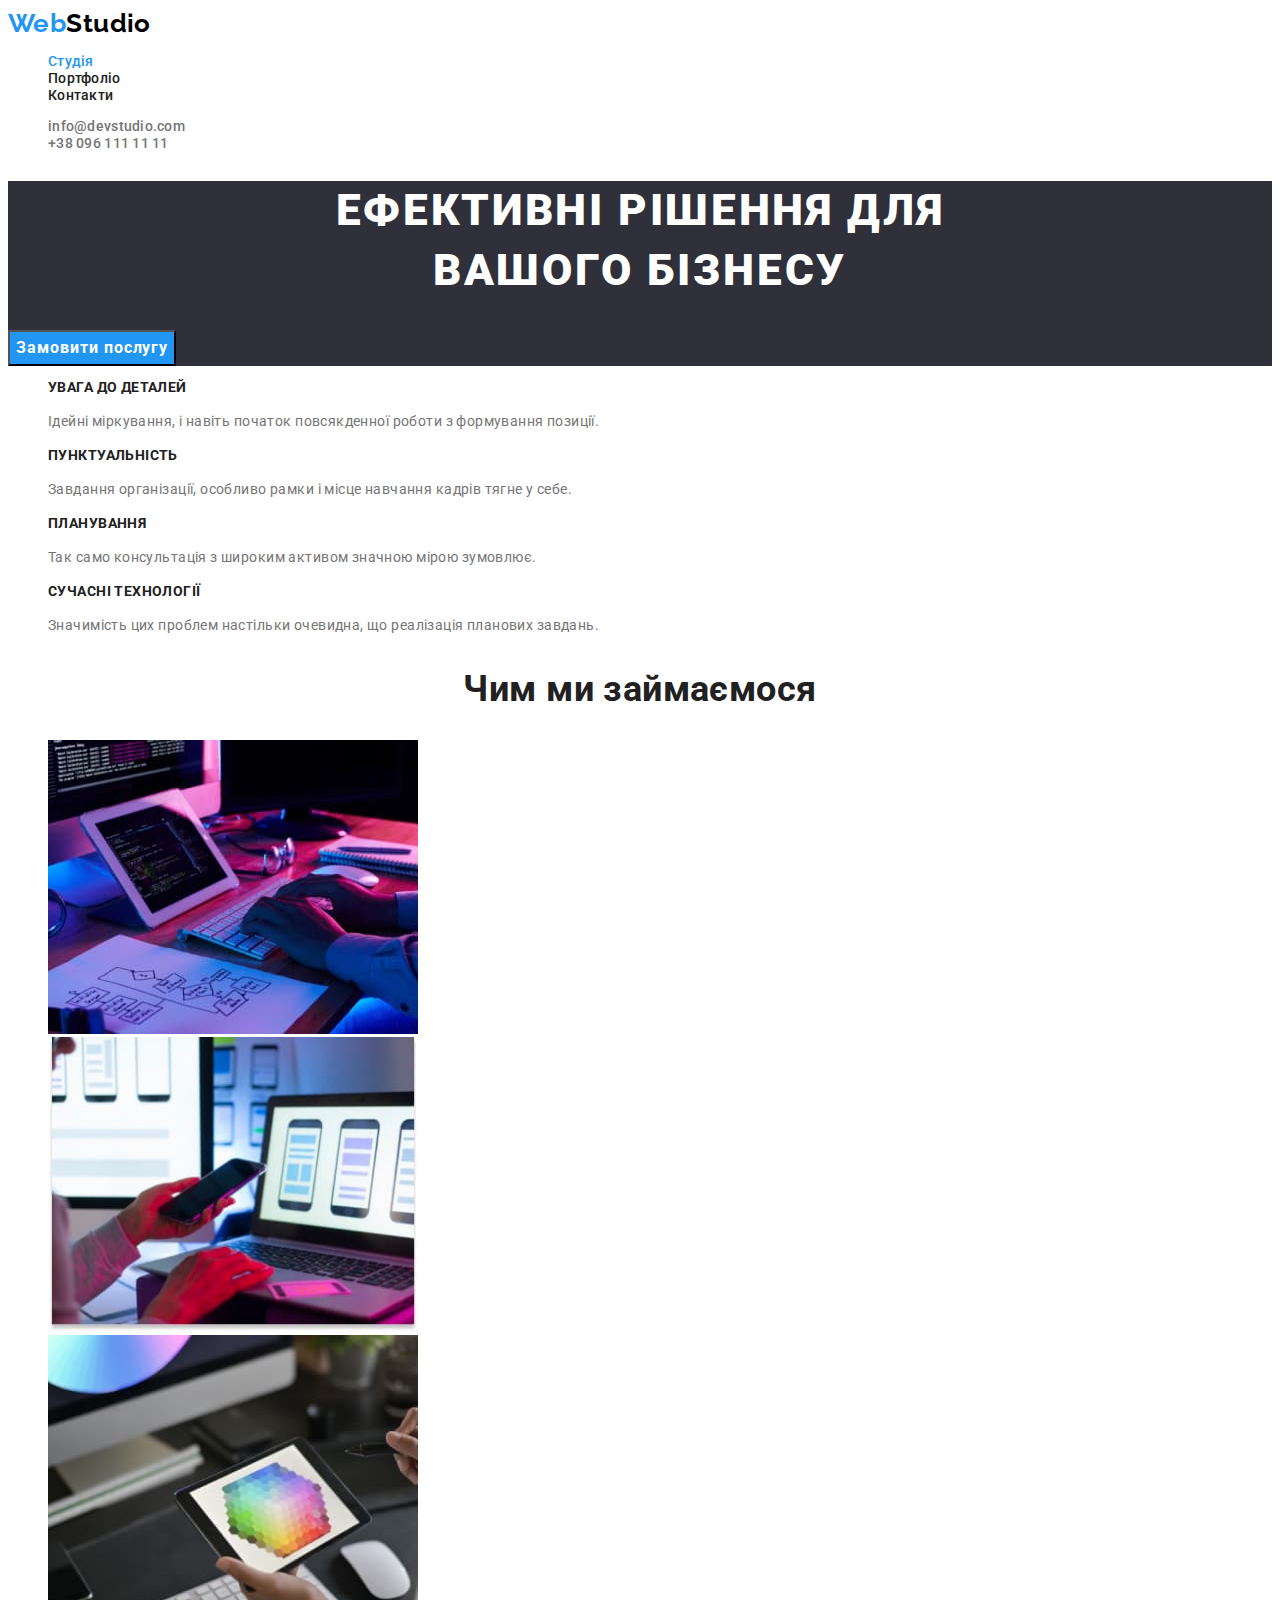
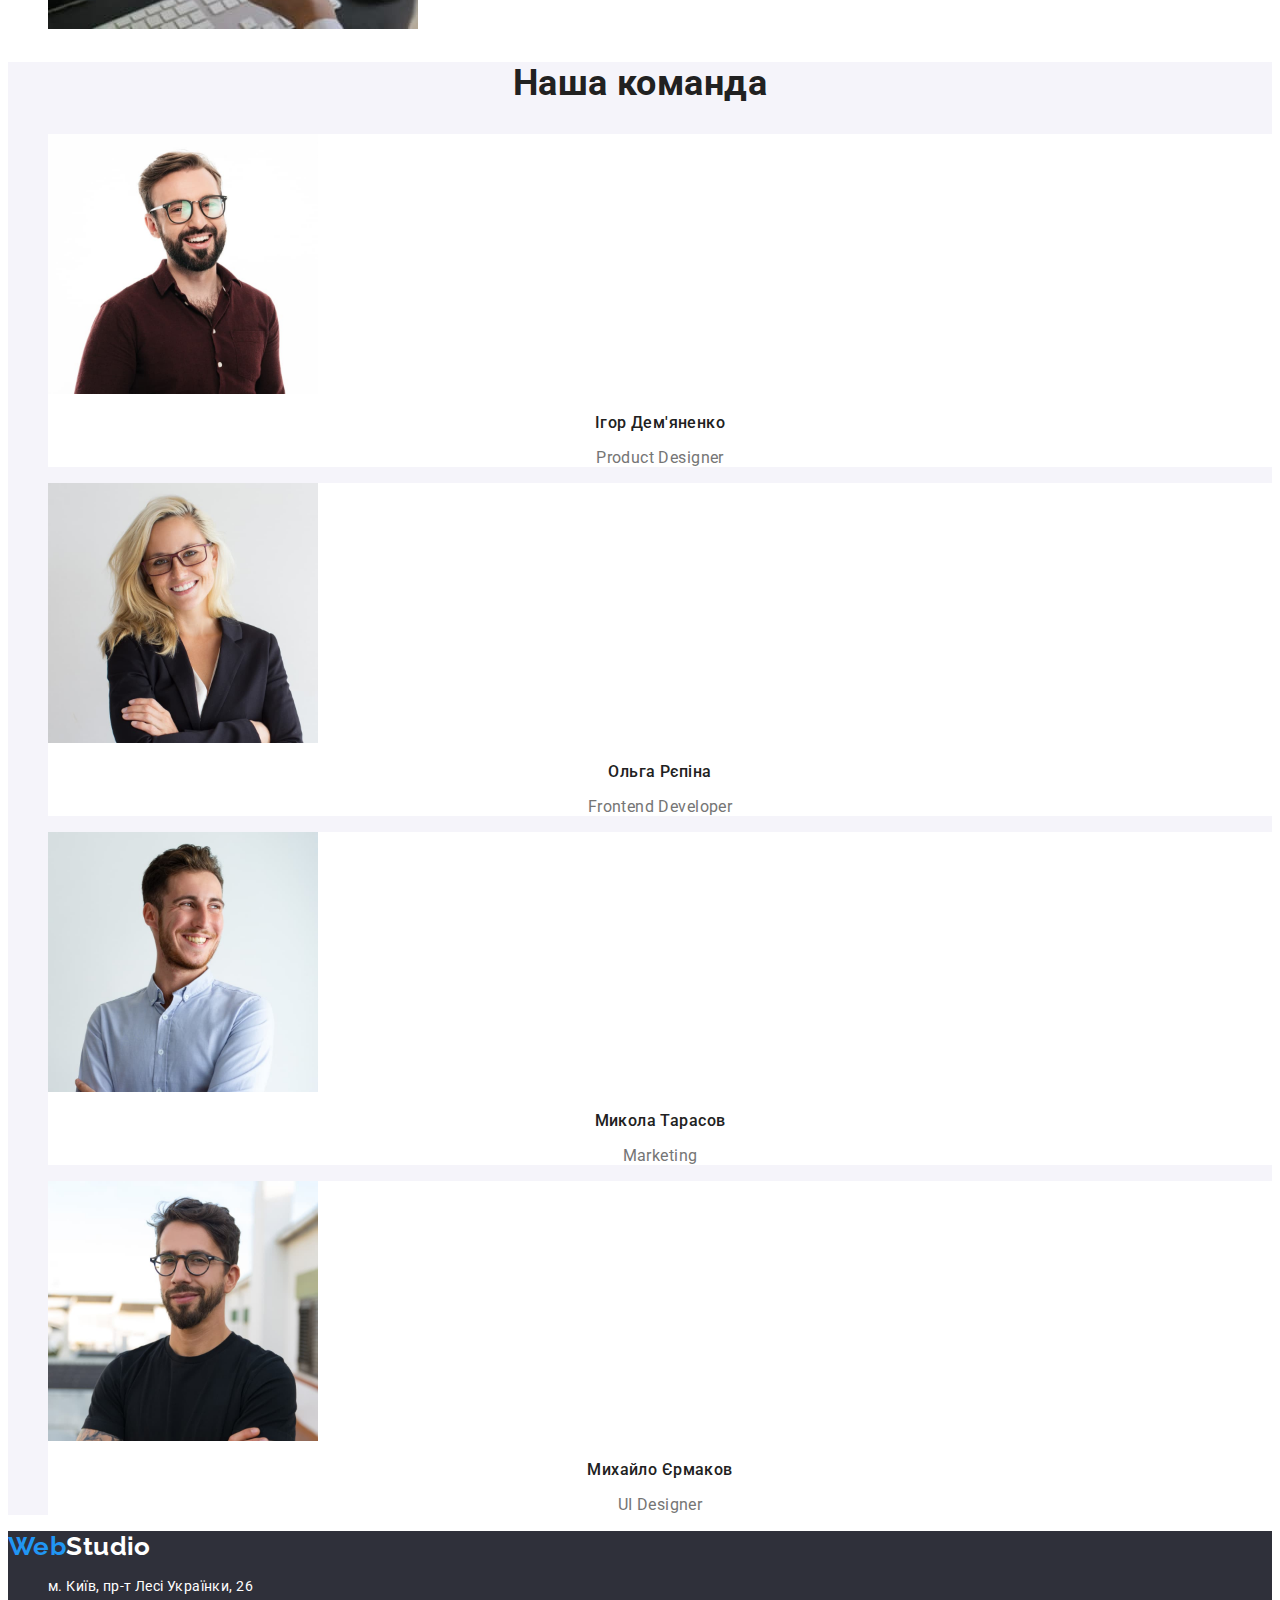
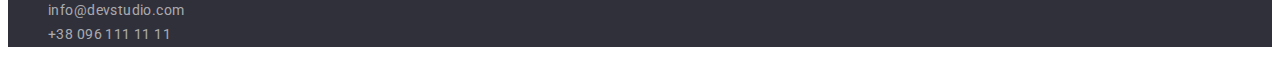
<file: index.html>
<!DOCTYPE html>
<html lang="uk">
  <head>
    <meta charset="UTF-8" />
    <meta http-equiv="X-UA-Compatible" content="IE=edge" />
    <meta name="viewport" content="width=device-width, initial-scale=1.0" />
    <title>Web Studio</title>
    <link rel="preconnect" href="https://fonts.googleapis.com" />
    <link rel="preconnect" href="https://fonts.gstatic.com" crossorigin />
    <link
      href="https://fonts.googleapis.com/css2?family=Raleway:wght@700&family=Roboto:wght@400;500;700;900&display=swap"
      rel="stylesheet"
    />

    <link rel="stylesheet" href="./css/styles.css" />
  </head>
  <body>
    <header>
      <nav>
        <a class="logo" lang="en" href="./index.html">Web<span class="logo-header">Studio</span></a>
        <ul class="list">
          <li><a class="nav-link link-current" href="./index.html">Студія</a></li>
          <li><a class="nav-link" href="./portfolio.html">Портфоліо</a></li>
          <li><a class="nav-link" href="#">Контакти</a></li>
        </ul>
      </nav>

      <ul class="list">
        <li><a class="contact-link" href="mailto:info@devstudio.com">info@devstudio.com</a></li>
        <li><a class="contact-link" href="tel:+380961111111">+38 096 111 11 11</a></li>
      </ul>
    </header>
    <main>
      <section class="main-section">
        <h1 class="main-title">
          Ефективні рішення для <br />
          вашого бізнесу
        </h1>
        <button class="button" type="button">Замовити послугу</button>
      </section>
      <section>
        <h2 class="visually-hidden">Наші переваги</h2>
        <ul class="list">
          <li>
            <h3 class="content-titles">Увага до деталей</h3>
            <p class="text">
              Ідейні міркування, і навіть початок повсякденної роботи з формування позиції.
            </p>
          </li>
          <li>
            <h3 class="content-titles">Пунктуальність</h3>
            <p class="text">
              Завдання організації, особливо рамки і місце навчання кадрів тягне у себе.
            </p>
          </li>
          <li>
            <h3 class="content-titles">Планування</h3>
            <p class="text">Так само консультація з широким активом значною мірою зумовлює.</p>
          </li>
          <li>
            <h3 class="content-titles">Сучасні технології</h3>
            <p class="text">
              Значимість цих проблем настільки очевидна, що реалізація планових завдань.
            </p>
          </li>
        </ul>
      </section>
      <section>
        <h2 class="section-title">Чим ми займаємося</h2>
        <ul class="list">
          <li>
            <img src="./images/box1.jpg" alt="Людина працює за комп'ютером" width="370" />
          </li>
          <li>
            <img
              src="./images/box2.jpg"
              alt="Людина переглядає інформацію на ноутбуці з телефоном"
              width="370"
            />
          </li>
          <li>
            <img src="./images/box3.jpg" alt="Людина працює на планшеті" width="370" />
          </li>
        </ul>
      </section>
      <section class="section-team">
        <h2 class="section-title">Наша команда</h2>
        <ul class="list">
          <li class="list-team">
            <img src="./images/img1.jpg" alt="Усміхнений хлопець в окулярах" width="270" />
            <h3 class="staff-title">Ігор Дем'яненко</h3>
            <p class="staff-position" lang="en">Product Designer</p>
          </li>
          <li class="list-team">
            <img src="./images/img2.jpg" alt="Усміхнена дівчина в окулярах" width="270" />
            <h3 class="staff-title">Ольга Рєпіна</h3>
            <p class="staff-position" lang="en">Frontend Developer</p>
          </li>
          <li class="list-team">
            <img src="./images/img3.jpg" alt="Усміхнений хлопець дивиться в сторону" width="270" />
            <h3 class="staff-title">Микола Тарасов</h3>
            <p class="staff-position" lang="en">Marketing</p>
          </li>
          <li class="list-team">
            <img src="./images/img4.jpg" alt="Хлопець в окулярах посміхається" width="270" />
            <h3 class="staff-title">Михайло Єрмаков</h3>
            <p class="staff-position" lang="en">UI Designer</p>
          </li>
        </ul>
      </section>
    </main>
    <footer class="footer">
      <a class="logo" lang="en" href="./index.html">Web<span class="logo-footer">Studio</span></a>
      <address>
        <ul class="list">
          <li>
            <a
              class="footer-address link"
              href="https://goo.gl/maps/CPtrU1FHBa2aNyZL9"
              target="_blank"
              rel="noopener noreferrer nofollow"
              >м. Київ, пр-т Лесі Українки, 26</a
            >
          </li>
          <li>
            <a class="footer-link link" href="mailto:info@devstudio.com">info@devstudio.com</a>
          </li>
          <li>
            <a class="footer-link link" href="tel:+380961111111">+38 096 111 11 11</a>
          </li>
        </ul>
      </address>
    </footer>
  </body>
</html>
</file>
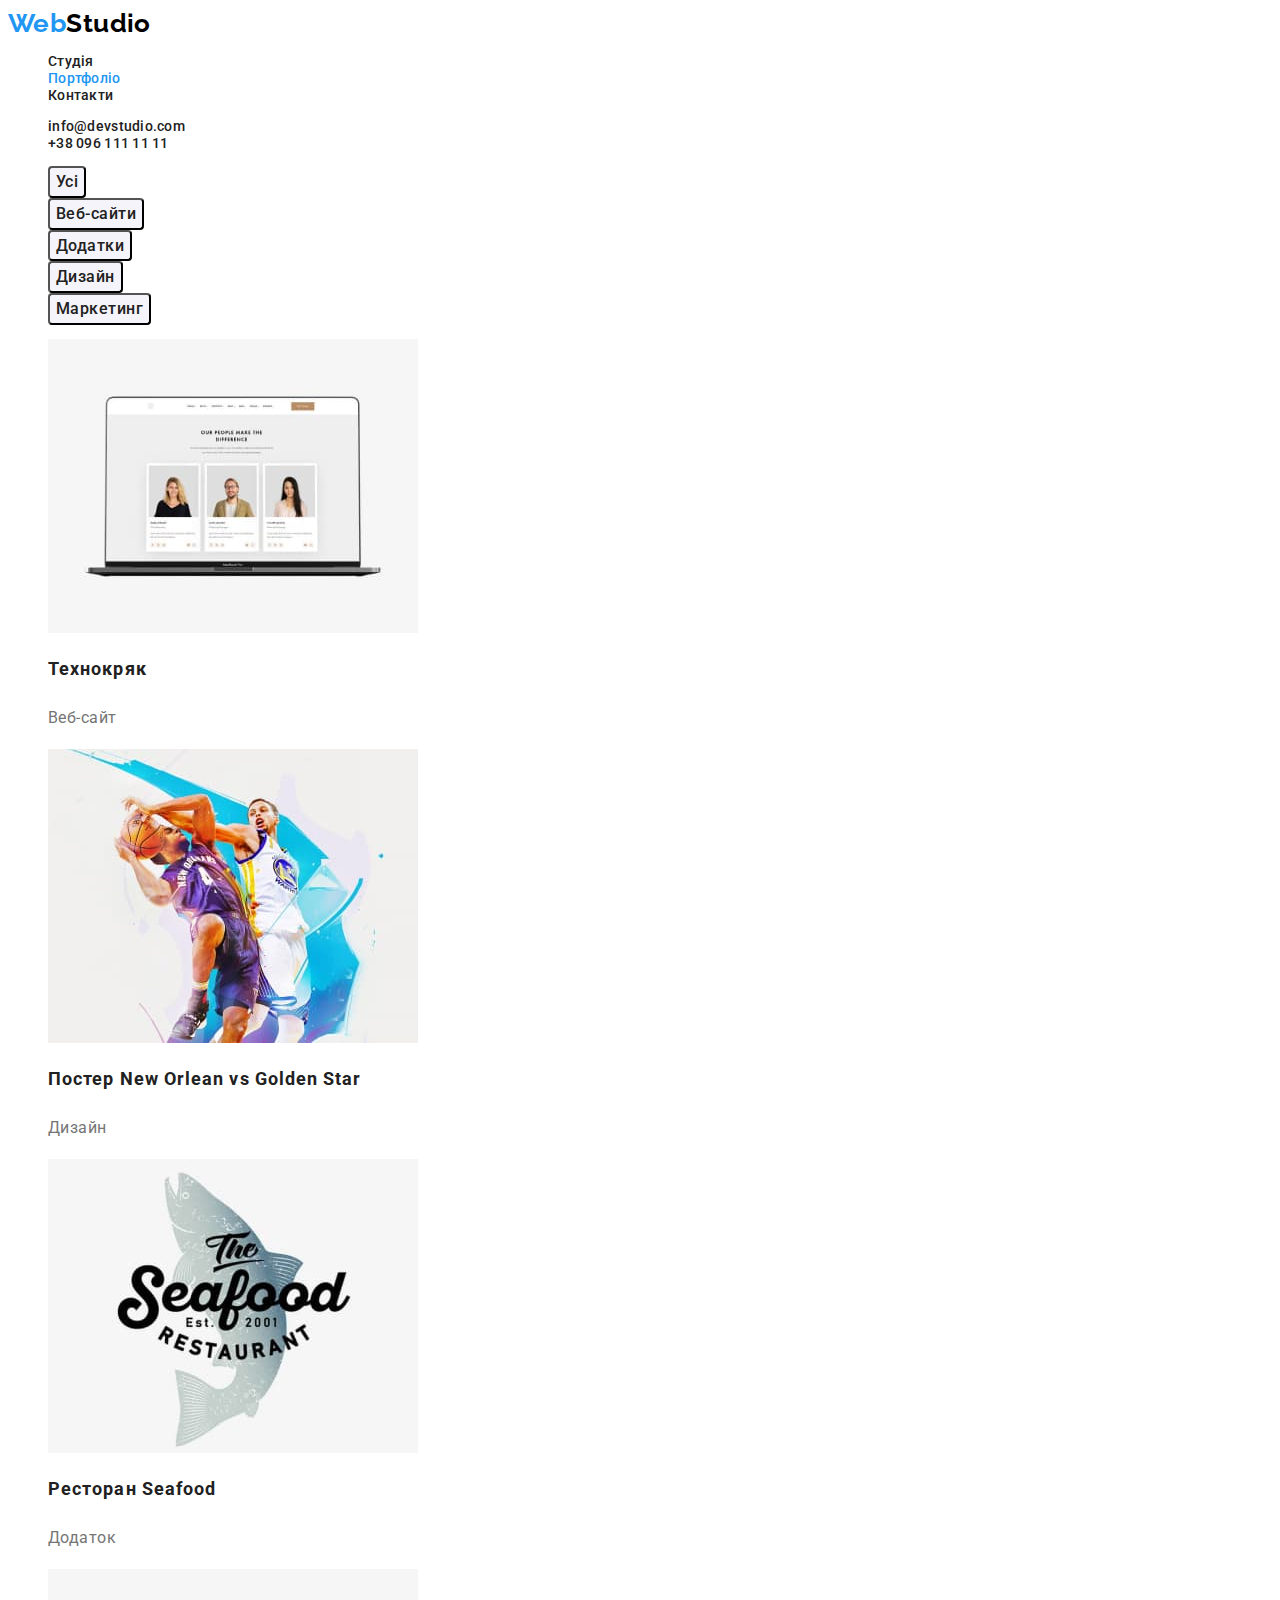
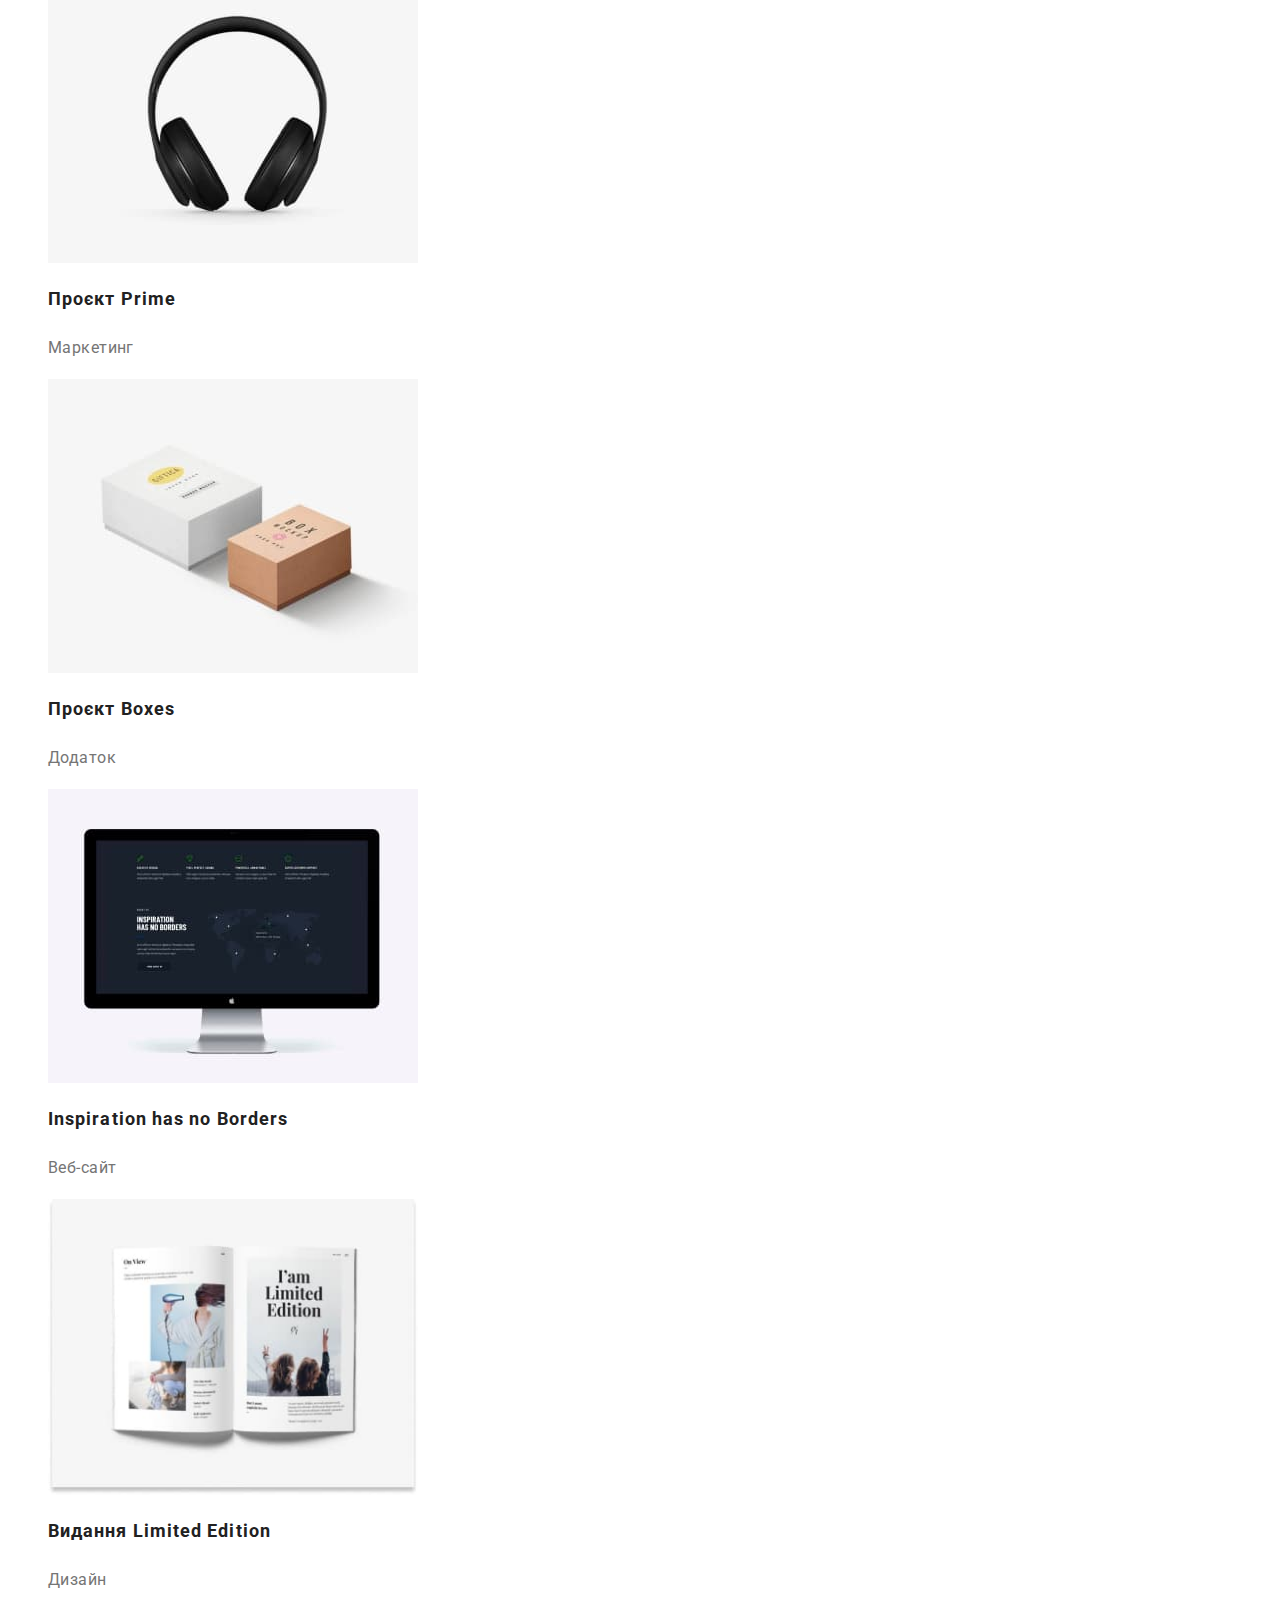
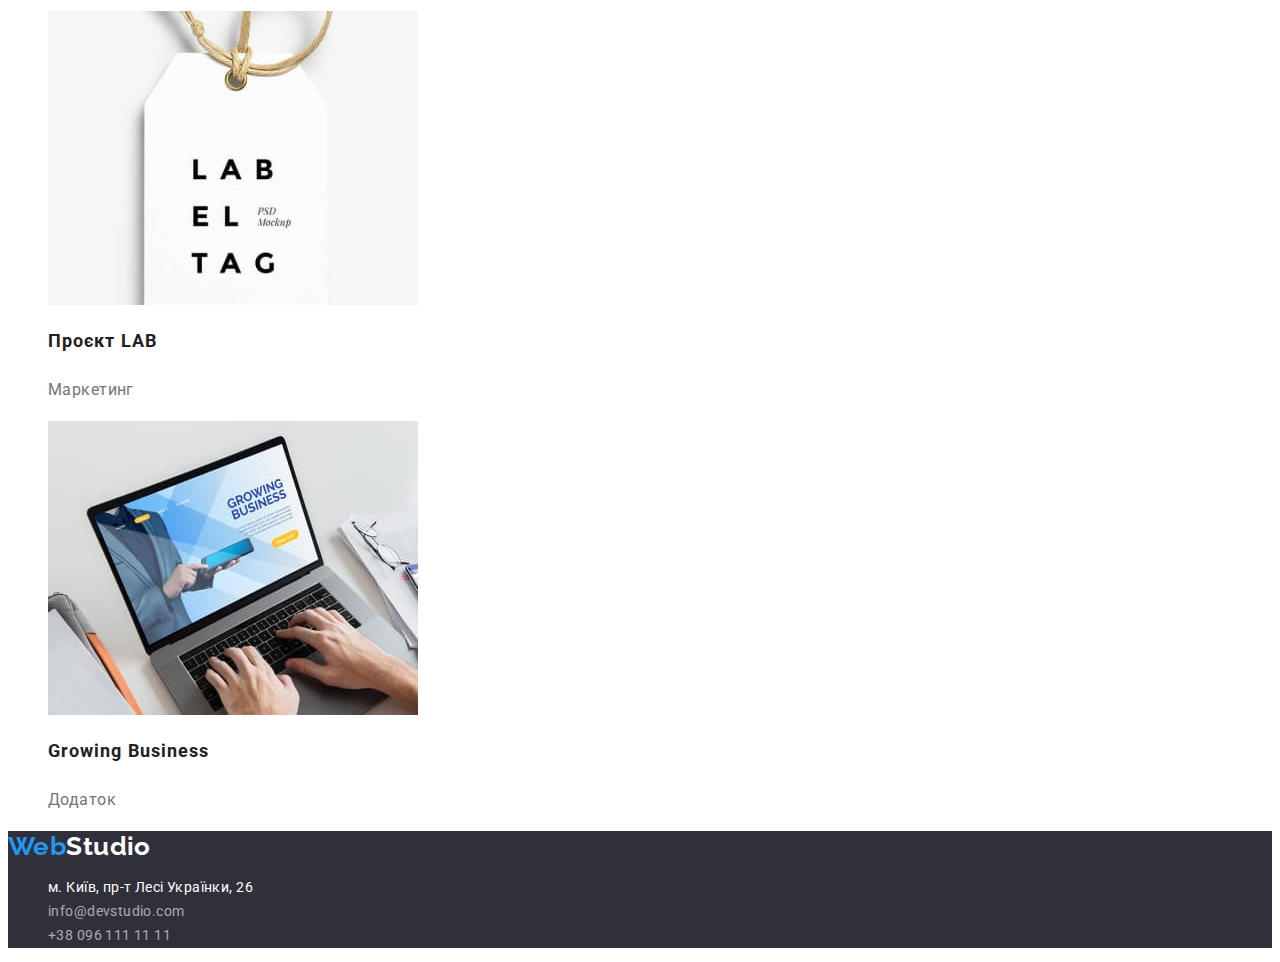
<file: portfolio.html>
<!DOCTYPE html>
<html lang="uk">
  <head>
    <meta charset="UTF-8" />
    <meta
      http-equiv="X-UA-Compatible"
      content="IE=edge"
    />
    <meta
      name="viewport"
      content="width=device-width, initial-scale=1.0"
    />
    <title>Portfolio</title>
    <link
      rel="preconnect"
      href="https://fonts.googleapis.com"
    />
    <link
      rel="preconnect"
      href="https://fonts.gstatic.com"
      crossorigin
    />
    <link
      href="https://fonts.googleapis.com/css2?family=Raleway:wght@700&family=Roboto:wght@400;500;700;900&display=swap"
      rel="stylesheet"
    />
    <link
      rel="stylesheet"
      href="./css/styles.css"
    />
  </head>
  <body>
    <header>
      <nav>
        <a
          class="logo"
          lang="en"
          href="./index.html"
          >Web<span class="logo-header">Studio</span></a
        >
        <ul class="list">
          <li>
            <a
              class="nav-link"
              href="./index.html"
              >Студія</a
            >
          </li>
          <li>
            <a
              class="nav-link link-current"
              href="./portfolio.html"
              >Портфоліо</a
            >
          </li>
          <li>
            <a
              class="nav-link"
              href="#"
              >Контакти</a
            >
          </li>
        </ul>
      </nav>
      <ul class="list">
        <li>
          <a
            class="nav-link"
            href="mailto:info@devstudio.com"
            >info@devstudio.com</a
          >
        </li>
        <li>
          <a
            class="nav-link"
            href="tel:+380961111111"
            >+38 096 111 11 11</a
          >
        </li>
      </ul>
    </header>
    <main>
      <section>
        <h1 class="visually-hidden">Наші роботи</h1>
        <ul class="list">
          <li>
            <button
              class="button-portfolio"
              type="button"
            >
              Усі
            </button>
          </li>
          <li>
            <button
              class="button-portfolio"
              type="button"
            >
              Веб-сайти
            </button>
          </li>
          <li>
            <button
              class="button-portfolio"
              type="button"
            >
              Додатки
            </button>
          </li>
          <li>
            <button
              class="button-portfolio"
              type="button"
            >
              Дизайн
            </button>
          </li>
          <li>
            <button
              class="button-portfolio"
              type="button"
            >
              Маркетинг
            </button>
          </li>
        </ul>
        <ul class="list">
          <li>
            <a href=""
              ><img
                src="./images/work1.jpg"
                alt="Екран з картками співробітників"
                width="370"
            /></a>
            <h2 class="works-title">Технокряк</h2>
            <p class="works-sub-title">Веб-сайт</p>
          </li>
          <li>
            <a href=""
              ><img
                src="./images/work2.jpg"
                alt="Два баскетболисти з м'ячем"
                width="370"
            /></a>
            <h2 class="works-title">
              Постер <span lang="en">New Orlean vs Golden Star</span>
            </h2>
            <p class="works-sub-title">Дизайн</p>
          </li>
          <li>
            <a href=""
              ><img
                src="./images/work3.jpg"
                alt="Логотип ресторану морської кухні"
                width="370"
            /></a>
            <h2 class="works-title">Ресторан <span lang="en">Seafood</span></h2>
            <p class="works-sub-title">Додаток</p>
          </li>
          <li>
            <a href=""
              ><img
                src="./images/work4.jpg"
                alt="Навушники"
                width="370"
            /></a>
            <h2 class="works-title">Проєкт <span lang="en">Prime</span></h2>
            <p class="works-sub-title">Маркетинг</p>
          </li>
          <li>
            <a href=""
              ><img
                src="./images/work5.jpg"
                alt="Дві коробки"
                width="370"
            /></a>
            <h2 class="works-title">Проєкт <span lang="en">Boxes</span></h2>
            <p class="works-sub-title">Додаток</p>
          </li>
          <li>
            <a href=""
              ><img
                src="./images/work6.jpg"
                alt="Комп'ютер"
                width="370"
            /></a>
            <h2
              lang="en"
              class="works-title"
            >
              Inspiration has no Borders
            </h2>
            <p class="works-sub-title">Веб-сайт</p>
          </li>
          <li>
            <a href=""
              ><img
                src="./images/work7.jpg"
                alt="Відкрита книга"
                width="370"
            /></a>
            <h2 class="works-title">
              Видання <span lang="en">Limited Edition</span>
            </h2>
            <p class="works-sub-title">Дизайн</p>
          </li>
          <li>
            <a href=""
              ><img
                src="./images/work8.jpg"
                alt="Етикетка"
                width="370"
            /></a>
            <h2 class="works-title">Проєкт <span lang="en">LAB</span></h2>
            <p class="works-sub-title">Маркетинг</p>
          </li>
          <li>
            <a href=""
              ><img
                src="./images/work9.jpg"
                alt="Робота на ноутбуці"
                width="370"
            /></a>
            <h2
              class="works-title"
              lang="en"
            >
              Growing Business
            </h2>
            <p class="works-sub-title">Додаток</p>
          </li>
        </ul>
      </section>
    </main>
    <footer class="footer">
      <a
        class="logo"
        lang="en"
        href="./index.html"
        >Web<span class="logo-footer">Studio</span></a
      >
      <address>
        <ul class="list">
          <li>
            <a
              class="footer-address link"
              href="https://goo.gl/maps/CPtrU1FHBa2aNyZL9"
              target="_blank"
              rel="noopener noreferrer nofollow"
              >м. Київ, пр-т Лесі Українки, 26</a
            >
          </li>
          <li>
            <a
              class="footer-link link"
              href="mailto:info@devstudio.com"
              >info@devstudio.com</a
            >
          </li>
          <li>
            <a
              class="footer-link link"
              href="tel:+380961111111"
              >+38 096 111 11 11</a
            >
          </li>
        </ul>
      </address>
    </footer>
  </body>
</html>
</file>
<file: css/styles.css>
:root {
  --primary-text-color: #757575;
  --primary-dark-color: #212121;
  --secondary-dark-color: #000000;
  --accent-color: #2196f3;
  --primary-light-color: #ffffff;
  --background-dark-color: #2f303a;
  --background-light-color: #f5f5f5;
  --background-secondary-light: #f5f4fa;
  --accent-secondary-color: #188ce8;
  --secondary-light-color:rgba(255, 255, 255, 0.6);
}

body {
  background-color: var(--primary-light-color);
  color: var(--primary-text-color);
  font-family: 'Roboto', sans-serif;
  letter-spacing: 0.03em;
  font-size: 14px;
}

/*--------------------------HEADER---------------------------*/

.logo {
  font-family: 'Raleway';
  font-weight: 700;
  font-size: 26px;
  line-height: 1.19;
  color: var(--accent-color);
  text-decoration: none;
}
.logo-header {
  color: var(--secondary-dark-color);
}
.logo-footer {
  color: var(--primary-light-color);
}

.list {
  list-style: none;
}

.nav-link,.contact-link {
  font-weight: 500;
  line-height: 1.14;
  letter-spacing: 0.02em;
  text-decoration: none;
}

.nav-link{
  color: var(--primary-dark-color);
}

.contact-link{
  color: var(--primary-text-color);
}


.nav-link:hover,
.nav-link:focus {
  color: var(--accent-color);
}

.contact-link:hover,
.contact-link:focus {
  color: var(--accent-color);
}

.link-current {
  color: var(--accent-color);
}

.link {
  text-decoration: none;
}

.main-title {
  font-weight: 900;
  font-size: 44px;
  line-height: 1.36;
  text-align: center;
  letter-spacing: 0.06em;
  text-transform: uppercase;
  color: var(--primary-light-color);
}

.button {
  font-family: inherit;
  font-weight: 700;
  font-size: 16px;
  line-height: 1.88;
  display: flex;
  align-items: center;
  text-align: center;
  letter-spacing: 0.06em;
  color: var(--primary-light-color);
  background-color: var(--accent-color);
  cursor: pointer;
}

.button:hover {
  background-color: var(--accent-secondary-color);
}

/*----------------НАШІ ПЕРЕВАГИ-------------------------*/

.main-section {
  background-color: var(--background-dark-color);
}

.visually-hidden {
  position: absolute;
  width: 1px;
  height: 1px;
  margin: -1px;
  border: 0;
  padding: 0;
  white-space: nowrap;
  clip-path: inset(100%);
  clip: rect(0 0 0 0);
  overflow: hidden;
}

.section-team{
  background-color: var(--background-secondary-light);
}

.list-team{
  background-color: var(--primary-light-color);
}
.section-title {
  font-size: 36px;
  line-height: 1.17;
  text-align: center;
  color: var(--primary-dark-color);
}

.content-titles {
  font-size: 14px;
  line-height: 1.14;
  text-transform: uppercase;
  color: var(--primary-dark-color);
}

.text {
  line-height: 1.71;
  color: var(--primary-text-color);
}

.staff-title {
  font-weight: 500;
  font-size: 16px;
  line-height: 1.19;
  text-align: center;
  color: var(--primary-dark-color);
}

.staff-position {
  font-size: 16px;
  line-height: 1.19;
  text-align: center;
}

/*---------------------FOOTER---------------------------------*/
.footer {
  background-color: #2f303a;
}

.footer-address {
  font-style: normal;
  line-height: 1.71;
  color: var(--primary-light-color);
}

.footer-link {
  font-style: normal;
  line-height: 1.71;
  color:var(--secondary-light-color);
}

.footer-link:hover, .footer-link:focus {
  color: var(--accent-color);
}


  /*----------------------PORTFOLIO------------------------------*/
  .works-title{
font-size: 18px;
line-height: 2;
letter-spacing: 0.06em;
color: var(--primary-dark-color);
  }

  .works-sub-title{
font-size: 16px;
line-height: 1.88;
color: var(--primary-text-color);
  }

  .button-portfolio{
background: var(--background-secondary-light);
border-radius: 4px;
font-family: inherit;
font-weight: 500;
font-size: 16px;
line-height: 1.62;
text-align: center;
letter-spacing: 0.03em;
color: var(--primary-dark-color);
cursor: pointer;
  }

.button-portfolio:hover, .button-portfolio:focus{
  background-color: var(--accent-color);
  color: var(--primary-light-color);
}
</file>
